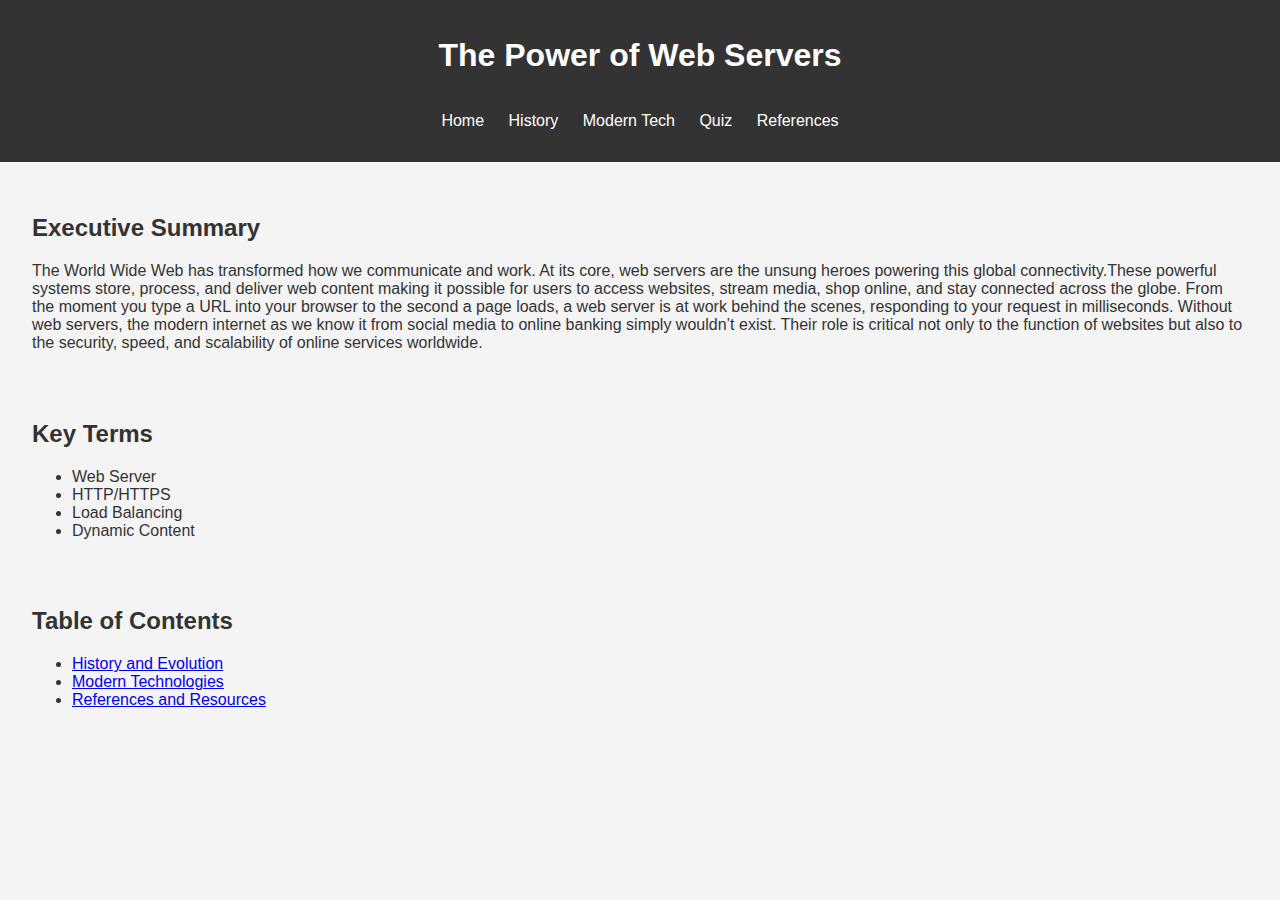
<file: index.html>
<!DOCTYPE html>
<html lang="en">
<head>
  <meta charset="UTF-8">
  <title>The Power of Web Servers</title>
  <link rel="stylesheet" href="style.css">
</head>
<body>
  <header>
    <h1 id="main-title">The Power of Web Servers</h1>
    <nav>
  <a href="index.html">Home</a>
  <a href="history.html">History</a>
  <a href="modern.html">Modern Tech</a>
  <a href="quiz.html">Quiz</a>
  <a href="references.html">References</a>
</nav>
  </header>
  <main>
    <section>
      <h2>Executive Summary</h2>
      <p>The World Wide Web has transformed how we communicate and work. At its core, web servers are the unsung heroes powering this global connectivity.These powerful systems store, process, and deliver web content making it possible for users to access websites, stream media, shop online, and stay connected across the globe. From the moment you type a URL into your browser to the second a page loads, a web server is at work behind the scenes, responding to your request in milliseconds. Without web servers, the modern internet as we know it from social media to online banking simply wouldn’t exist. Their role is critical not only to the function of websites but also to the security, speed, and scalability of online services worldwide.</p>
    </section>
    <section>
      <h2>Key Terms</h2>
      <ul>
        <li>Web Server</li>
        <li>HTTP/HTTPS</li>
        <li>Load Balancing</li>
        <li>Dynamic Content</li>
      </ul>
    </section>
    <section>
      <h2>Table of Contents</h2>
      <ul>
        <li><a href="history.html">History and Evolution</a></li>
        <li><a href="modern.html">Modern Technologies</a></li>
        <li><a href="references.html">References and Resources</a></li>
      </ul>
    </section>
  </main>
  </footer>
</body>
</html>
</file>
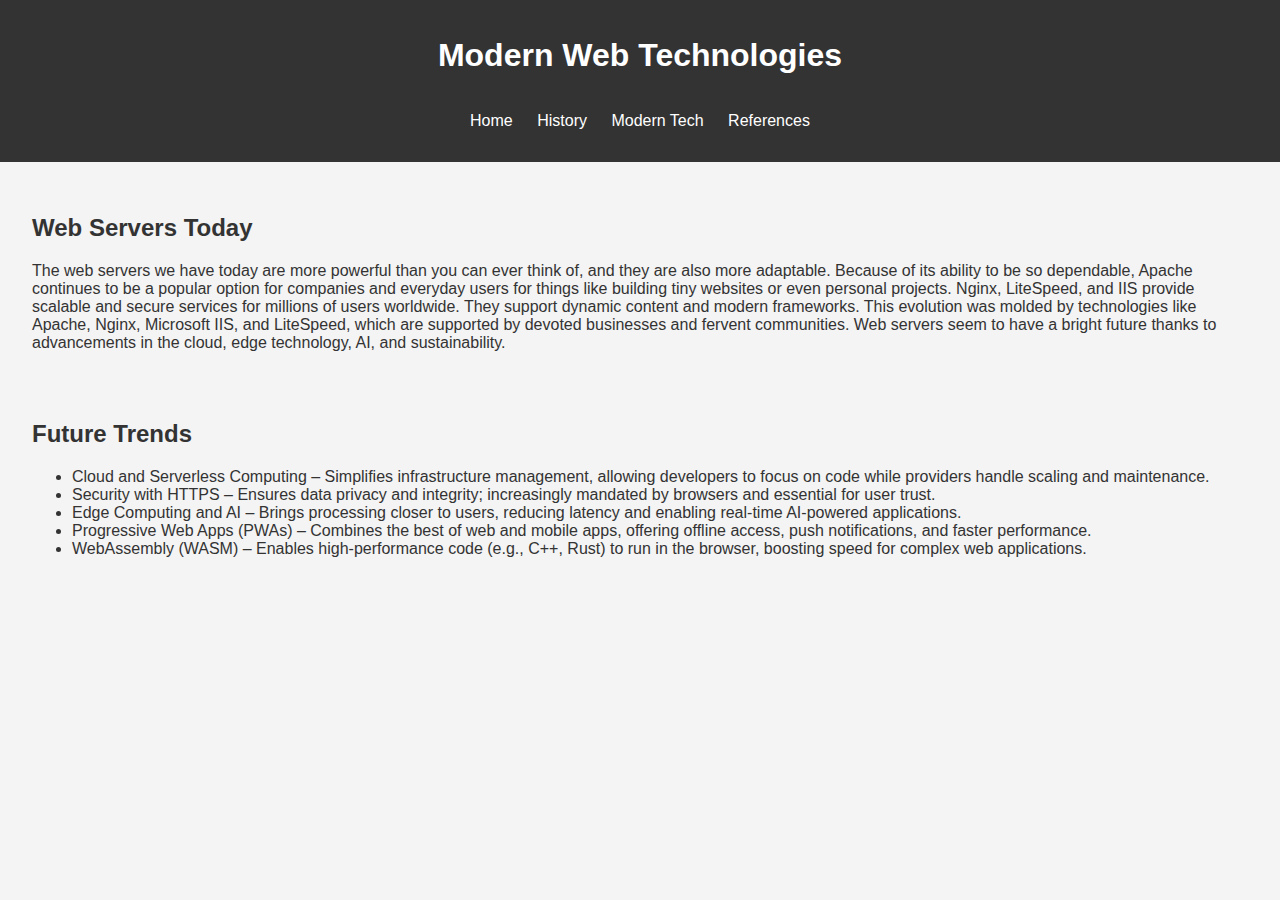
<file: modern.html>
<!DOCTYPE html>
<html lang="en">
<head>
  <meta charset="UTF-8">
  <title>Modern Web Server Tech</title>
  <link rel="stylesheet" href="style.css">
</head>
<body>
  <header>
    <h1>Modern Web Technologies</h1>
    <nav>
      <a href="index.html">Home</a>
      <a href="history.html">History</a>
      <a href="modern.html">Modern Tech</a>
      <a href="references.html">References</a>
    </nav>
  </header>
  <main>
    <section>
      <h2>Web Servers Today</h2>
      <p>The web servers we have today are more powerful than you can ever think of, and
they are also more adaptable. Because of its ability to be so dependable, Apache
continues to be a popular option for companies and everyday users for things like
building tiny websites or even personal projects. Nginx, LiteSpeed, and IIS provide scalable and secure services for millions of users worldwide. They support dynamic content and modern frameworks. This evolution was
molded by technologies like Apache, Nginx, Microsoft IIS, and LiteSpeed, which are
supported by devoted businesses and fervent communities. Web servers seem to
have a bright future thanks to advancements in the cloud, edge technology, AI, and
sustainability. </p>
    </section>
    <section>
      <h2>Future Trends</h2>
      <ul>
        <li>Cloud and Serverless Computing – Simplifies infrastructure management, allowing developers to focus on code while providers handle scaling and maintenance.</li>
        <li>Security with HTTPS – Ensures data privacy and integrity; increasingly mandated by browsers and essential for user trust.</li>
        <li>Edge Computing and AI – Brings processing closer to users, reducing latency and enabling real-time AI-powered applications.</li>
        <li>Progressive Web Apps (PWAs) – Combines the best of web and mobile apps, offering offline access, push notifications, and faster performance.</li>
        <li>WebAssembly (WASM) – Enables high-performance code (e.g., C++, Rust) to run in the browser, boosting speed for complex web applications.</li>
      </ul>
    </section>
  </main>
  </footer>
</body>
</html>
</file>
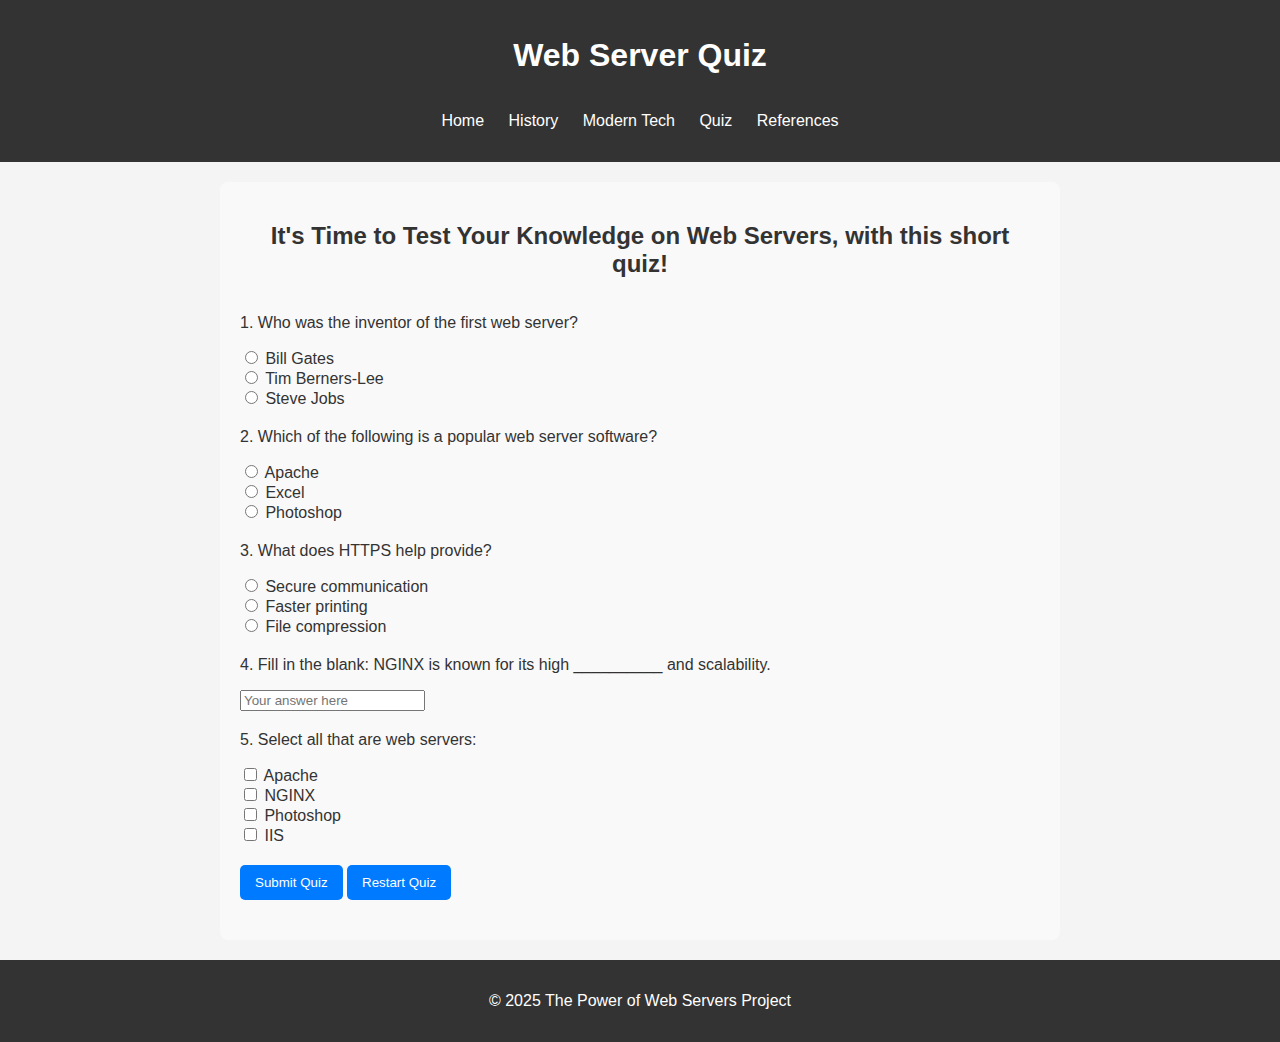
<file: quiz.html>
<!DOCTYPE html>
<html lang="en">
<head>
  <meta charset="UTF-8">
  <title>Web Server Quiz</title>
  <link rel="stylesheet" href="style.css">
  <style>
    main { max-width: 800px; margin: 20px auto; padding: 20px; background: #f9f9f9; border-radius: 8px; }
    h2 { text-align: center; }
    .question { margin-bottom: 20px; }
    .result { margin-top: 20px; font-weight: bold; }
    button { padding: 10px 15px; border-radius: 5px; border: none; background: #007BFF; color: white; cursor: pointer; }
  </style>
</head>
<body>
  <header>
    <h1>Web Server Quiz</h1>
    <nav>
      <a href="index.html">Home</a>
      <a href="history.html">History</a>
      <a href="modern.html">Modern Tech</a>
      <a href="quiz.html">Quiz</a>
      <a href="references.html">References</a>
    </nav>
  </header>

  <main>
    <h2>It's Time to Test Your Knowledge on Web Servers, with this short quiz!</h2>

    <form id="quizForm">

      <div class="question">
        <p>1. Who was the inventor of the first web server?</p>
        <input type="radio" name="q1" value="0"> Bill Gates<br>
        <input type="radio" name="q1" value="1"> Tim Berners-Lee<br>
        <input type="radio" name="q1" value="0"> Steve Jobs
      </div>

      <div class="question">
        <p>2. Which of the following is a popular web server software?</p>
        <input type="radio" name="q2" value="1"> Apache<br>
        <input type="radio" name="q2" value="0"> Excel<br>
        <input type="radio" name="q2" value="0"> Photoshop
      </div>

      <div class="question">
        <p>3. What does HTTPS help provide?</p>
        <input type="radio" name="q3" value="1"> Secure communication<br>
        <input type="radio" name="q3" value="0"> Faster printing<br>
        <input type="radio" name="q3" value="0"> File compression
      </div>

      <div class="question">
        <p>4. Fill in the blank: NGINX is known for its high __________ and scalability.</p>
        <input type="text" name="q4" placeholder="Your answer here">
      </div>

      <div class="question">
        <p>5. Select all that are web servers:</p>
        <input type="checkbox" name="q5" value="Apache"> Apache<br>
        <input type="checkbox" name="q5" value="NGINX"> NGINX<br>
        <input type="checkbox" name="q5" value="Photoshop"> Photoshop<br>
        <input type="checkbox" name="q5" value="IIS"> IIS
      </div>

      <button type="button" onclick="submitQuiz()">Submit Quiz</button>
      <button type="button" onclick="resetQuiz()">Restart Quiz</button>

      <div class="result" id="result"></div>
    </form>
  </main>

  <footer>
    <p>&copy; 2025 The Power of Web Servers Project</p>
  </footer>

  <script>
    function submitQuiz() {
      let score = 0;

      const q1 = document.querySelector('input[name="q1"]:checked');
      const q2 = document.querySelector('input[name="q2"]:checked');
      const q3 = document.querySelector('input[name="q3"]:checked');
      const q4 = document.querySelector('input[name="q4"]').value.trim().toLowerCase();
      const q5 = document.querySelectorAll('input[name="q5"]:checked');

      if(q1 && q1.value === "1") score++;
      if(q2 && q2.value === "1") score++;
      if(q3 && q3.value === "1") score++;
      if(q4 === "performance") score++;

      const q5Values = Array.from(q5).map(cb => cb.value);
      const correctQ5 = ["Apache", "NGINX", "IIS"];

      const correctCount = correctQ5.every(val => q5Values.includes(val)) && q5Values.length === correctQ5.length;
      if(correctCount) score++;

      const total = 5;
      const pass = score >= 3 ? "Pass" : "Fail";

      document.getElementById('result').innerHTML =
        `<p>Total Score: ${score}/${total}</p>
         <p>Result: ${pass}</p>
         <p>Correct Answers:<br>
         1: Tim Berners-Lee<br>
         2: Apache<br>
         3: Secure communication<br>
         4: performance<br>
         5: Apache, NGINX, IIS</p>`;
    }

    function resetQuiz() {
      document.getElementById('quizForm').reset();
      document.getElementById('result').innerHTML = "";
    }
  </script>
</body>
</html>
</file>
<file: style.css>
body {
  font-family: Arial, sans-serif;
  margin: 0;
  padding: 0;
  background-color: #f4f4f4;
  color: #333;
}

header, nav, footer {
  background-color: #333;
  color: white;
  padding: 1em;
  text-align: center;
}

nav a {
  color: white;
  margin: 0 10px;
  text-decoration: none;
}

nav a:hover {
  color: yellow;
}

main {
  display: flex;
  flex-direction: column;
  padding: 2em;
}

section {
  margin-bottom: 2em;
}

table {
  width: 100%;
  border-collapse: collapse;
  margin: 1em 0;
}

table, th, td {
  border: 1px solid #999;
  padding: 0.5em;
  text-align: left;
}

img {
  max-width: 100%;
  border: 2px solid #333;
  margin: 1em 0;
}
</file>
